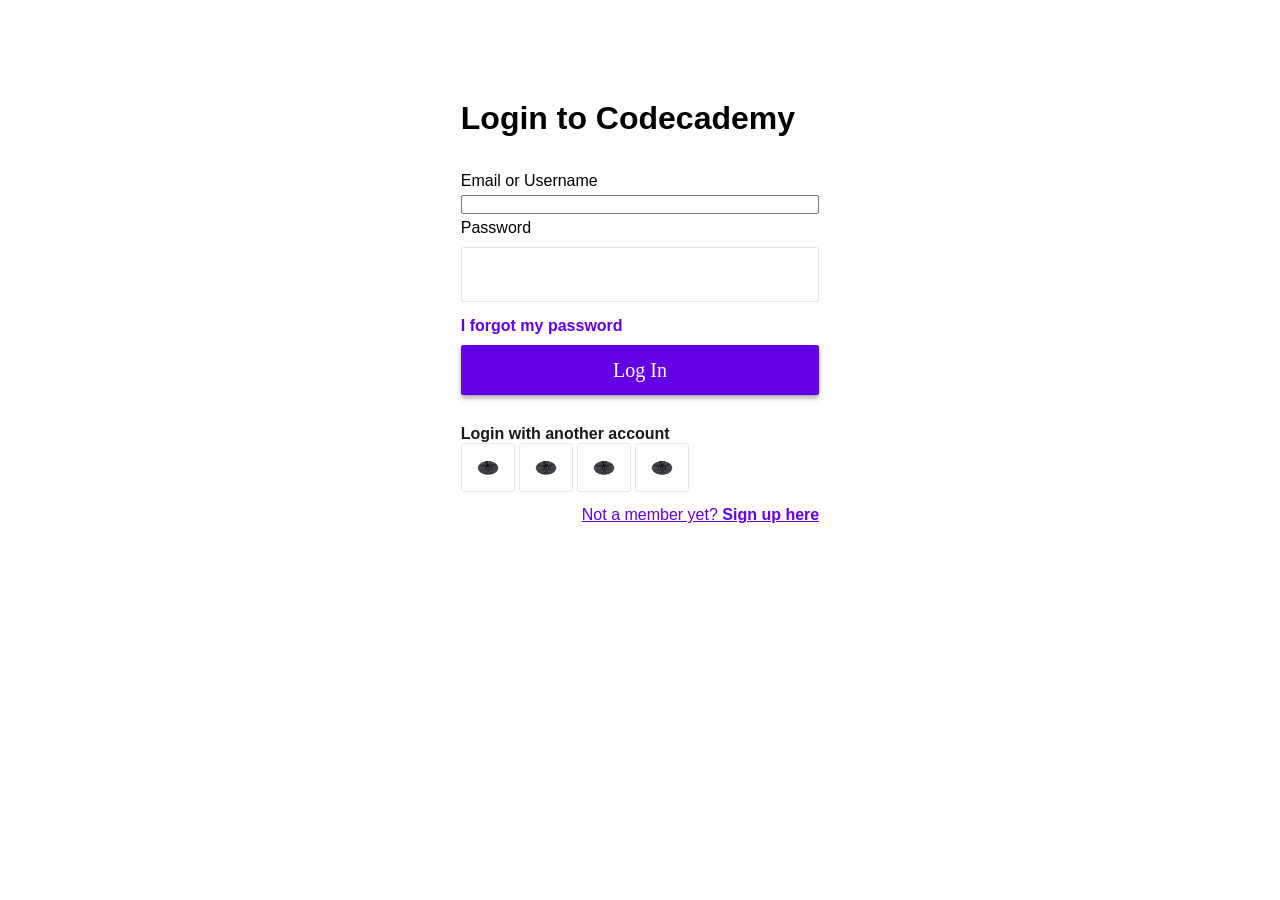
<file: login_form/index.html>
<!DOCTYPE html>
<html lang="en">
<head>
    <meta charset="UTF-8">
    <meta name="viewport" content="width=device-width, initial-scale=1.0">
    <title>Codecademy Login Page</title>
    <link rel="stylesheet" href="style.css">
</head>
<body>
    <div class="container">
        <div class="header">
            <h1>Login to Codecademy</h1>
        </div>
        <form action="">
            <label for="">Email or Username</label>
            <input type="username" name="" id="">
            <label for="">Password</label>
            <input type="password" name="" id="">
            <a href="">I forgot my password</a>
            <input type="submit" value="Log In">
        </form>
        <div class="footer">
            <h3>Login with another account</h3>
            <div class="image">
                <img src="image/image1.png" alt="">
                <img src="image/image1.png" alt="">
                <img src="image/image1.png" alt="">
                <img src="image/image1.png" alt="">
            </div>
            <a href="">Not a member yet? <strong>Sign up here</strong></a>
        </div>
    </div>
</body>
</html>
</file>
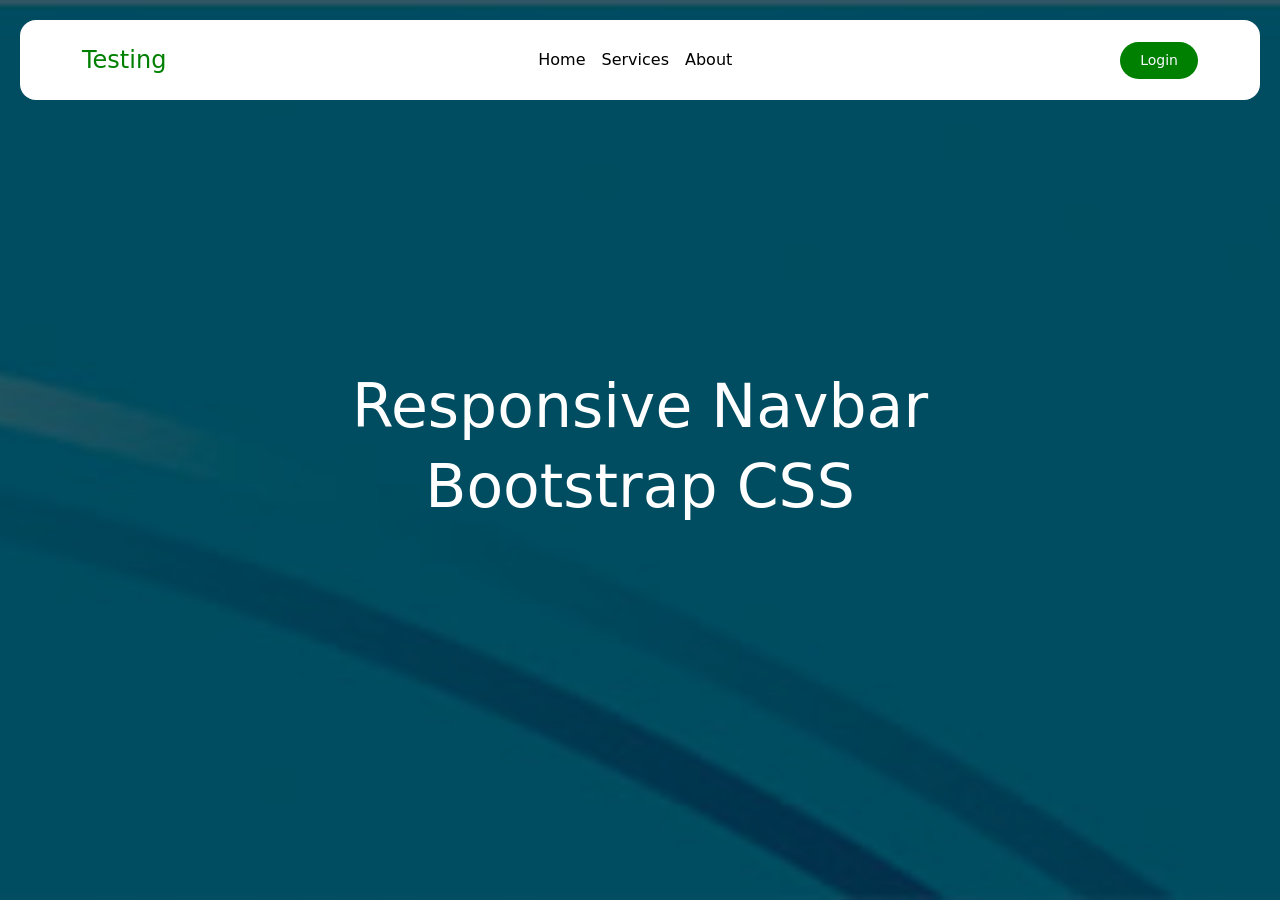
<file: navbar/navbar.html>
<!DOCTYPE html>
<html lang="en">

<head>
  <meta charset="UTF-8">
  <meta name="viewport" content="width=device-width, initial-scale=1.0">
  <title>Document</title>

  <!-- bootstrap css -->
  <link href="https://cdn.jsdelivr.net/npm/bootstrap@5.3.8/dist/css/bootstrap.min.css" rel="stylesheet"
    integrity="sha384-sRIl4kxILFvY47J16cr9ZwB07vP4J8+LH7qKQnuqkuIAvNWLzeN8tE5YBujZqJLB" crossorigin="anonymous">

  <link rel="stylesheet" href="style.css">
</head>

<body>
  <!-- navbar -->
  <nav class="navbar navbar-expand-lg fixed-top">
    <div class="container">
      <a class="navbar-brand me-auto" href="#">Testing</a>
      <div class="offcanvas offcanvas-end" tabindex="-1" id="offcanvasNavbar" aria-labelledby="offcanvasNavbarLabel">
        <div class="offcanvas-header">
          <h5 class="offcanvas-title" id="offcanvasNavbarLabel">Offcanvas</h5>
          <button type="button" class="btn-close" data-bs-dismiss="offcanvas" aria-label="Close"></button>
        </div>
        <div class="offcanvas-body">
          <ul class="navbar-nav justify-content-center flex-grow-1 pe-3">
            <li class="nav-item">
              <a class="nav-link active" aria-current="page" href="#">Home</a>
            </li>
            <li class="nav-item">
              <a class="nav-link active" aria-current="page" href="#">Services</a>
            </li>
            <li class="nav-item">
              <a class="nav-link active" aria-current="page" href="#">About</a>
            </li>
          </ul>
        </div>
      </div>
      <a href="#" class="login-button">Login</a>
      <button class="navbar-toggler pe-0" type="button" data-bs-toggle="offcanvas" data-bs-target="#offcanvasNavbar"
        aria-controls="offcanvasNavbar" aria-label="Toggle navigation">
        <span class="navbar-toggler-icon"></span>
      </button>
    </div>
  </nav>
  <!-- end of navbar -->

  <!-- hero section -->

  <section class="hero-section">
    <div class="container d-flex align-items-center justify-content-center fs-1
    text-white flex-column">
      <h1>Responsive Navbar</h1>
      <h1>Bootstrap CSS</h1>
    </div>
  </section>

  <!-- end of hero section -->

  <!-- bootstrap js -->
  <script src="https://cdn.jsdelivr.net/npm/bootstrap@5.3.8/dist/js/bootstrap.bundle.min.js"
    integrity="sha384-FKyoEForCGlyvwx9Hj09JcYn3nv7wiPVlz7YYwJrWVcXK/BmnVDxM+D2scQbITxI"
    crossorigin="anonymous"></script>
</body>

</html>
</file>
<file: login_form/style.css>
*{
    margin: 0;
    padding: 0;
    box-sizing: border-box;
}

:root{
    --main-color: #6400e4;
    --box-shadow: 0px 3px 5px 0px rgba(0, 0, 0, 0.34);
    --hover-shadow: 0px 4px 4px 0px rgba(3,3,3,0.561);
    --nav-shadow: 0px 0px 10px 0px rgba(0,0,0,0.100);
    --light-black: #141c3a;
}

body{
    font-family: "Nunito", sans-serif;
}

.container{
    width: 28%;
    margin: 100px auto;
}

form{
    display: flex;
    flex-direction: column;
    margin: 30px 0;
}

form label{
    margin: 5px 0;
}

form input[type="text"],input[type="password"]{
    height: 55px;
    margin: 5px 0;
    border:0.5px solid #b8b8b85d;
    border-radius: 3px;
    padding: 0 15px;
    font-size: 20px;
    font-family: "Nunito", "sans-serif";
}

form a{
    margin: 10px 0;
    text-decoration: none;
    color: var(--main-color);
    font-weight: bold;
}

form input[type="submit"]{
    height: 50px;
    background: var(--main-color);
    font-size: 20px;
    font-family: "Nunito", "sans-serif";
    border: none;
    border-radius: 2px;
    color: white;
    box-shadow: var(--box-shadow);
    cursor: pointer;
}

form input[type="submit"]:hover{
    box-shadow:var(--hover-shadow);
    transform: translate(-3px);
}

.footer h3{
    font-size: 16px;
    opacity: 0.9;
}

.footer .images{
    display: flex;
    height: 10vh;
    align-items: center;
    justify-content: space-around;
    margin-top: 15px;
}

.footer .image img{
    width: 15%;
    border: 1px solid #e7e7e7;
    padding: 15px;
    border-radius: 3px;
    transition: 0.3s ease;
}

.footer .image img:hover{
    box-shadow: var(--hover-shadow);
    cursor:pointer;
}

.footer a{
    float:right;
    color:var(--main-color);
    margin: 10px 0; 
}
</file>
<file: navbar/style.css>
.navbar {
    background-color: white;
    height: 80px;
    margin: 20px;
    border-radius: 16px;
    padding: 0.5rem;
}

.navbar-brand{
    font-weight: 500;
    color: green;
    font-size: 24px;
    transition: 0.3s color;
}

.login-button{
    background-color: green;
    color: ghostwhite;
    font-size: 14px;
    padding: 8px 20px;
    border-radius: 50px;
    text-decoration: none;
    transition: 0.3s background-color;
}

.login-button:hover {
    background-color: green;
}

.navbar-toggler {
    border: none;
    font-size: 1.25rem;
}

.navbar-toggler:focus .btn-close:focus{
    box-shadow: none;
    outline: none;
}

.nav-link{
    color: #666777;
    font-weight: 500;
}

.nav-link:hover .nav-link:active{
    color: #000;
}

@media (min-width: 991px) {
    .nav-link:before{
        content: "";
        position: absolute;
        bottom: 0;
        left: 50%;
        transform: translateX(-50%);
        width: 0;
        height: 2px;
        background-color: green;
        transition: 0.3s ease-in-out;
    }

    .nav-link:hover::before .nav-link.active::before{
        width: 100%;
        visibility: visible;
    }
}

.hero-section{
    background: url(hero-bg.jpeg) no-repeat center;
    background-size: cover;
    width: 100%;
}

.hero-section:before {
    background-color: rgba(0,0,0,0.6);
    content: "";
    position: absolute;
    top: 0;
    right: 0;
    left: 0;
    bottom: 0;
}

.hero-section .container{
    height: 100vh;
    z-index: 1;
    position: relative;
}

.hero-section h1{
    font-size: 1.5em;
}

.hero-section h2{
    font-size: 1.2em;
}
</file>
